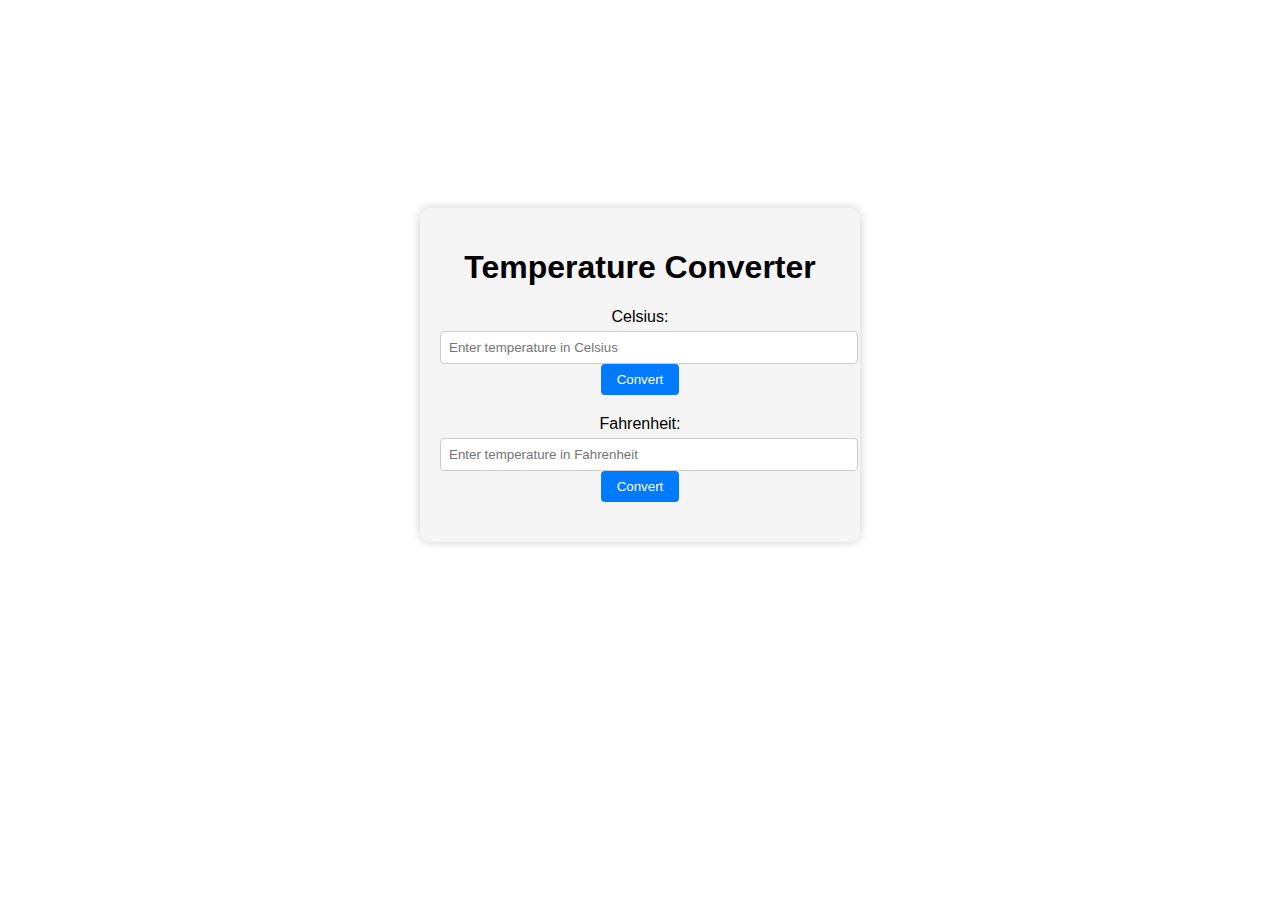
<file: Oasis Infobyte/Temprature-Converter/index.html>
<!DOCTYPE html>
<html lang="en">
<head>
    <meta charset="UTF-8">
    <meta name="viewport" content="width=device-width, initial-scale=1.0">
    <title>Temperature Converter</title>
    <link rel="stylesheet" href="style.css">
</head>
<body>
    <div class="container">
        <h1>Temperature Converter</h1>
        <div class="input-group">
            <label for="celsius">Celsius:</label>
            <input type="number" id="celsius" placeholder="Enter temperature in Celsius">
            <button onclick="convertToCelsius()">Convert</button>
        </div>
        <div class="input-group">
            <label for="fahrenheit">Fahrenheit:</label>
            <input type="number" id="fahrenheit" placeholder="Enter temperature in Fahrenheit">
            <button onclick="convertToFahrenheit()">Convert</button>
        </div>
    </div>

    <script src="script.js"></script>
</body>
</html>
</file>
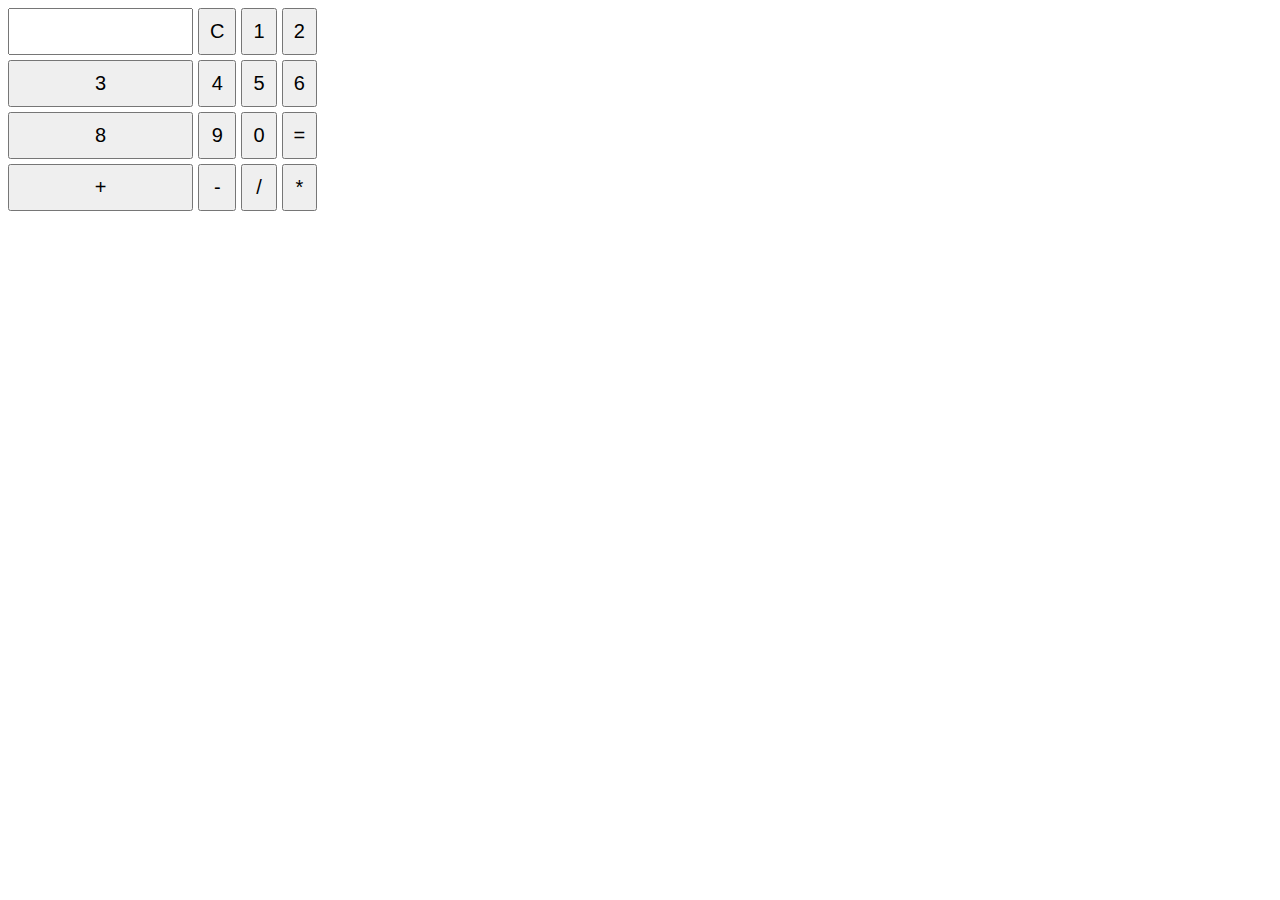
<file: Oasis Infobyte/calculator/calculator.html>
<!DOCTYPE html>
<html>
<head>
    <link rel="stylesheet" type="text/css" href="calculator.css">
</head>
<body>
    <div class="calculator">
        <input type="number" id="display" required>
        <button onclick="clearDisplay()">C</button>
        <button onclick="appendToDisplay('7')">1</button>
        <button onclick="appendToDisplay('7')">2</button>
        <button onclick="appendToDisplay('7')">3</button>
        <button onclick="appendToDisplay('7')">4</button>
        <button onclick="appendToDisplay('7')">5</button>
        <button onclick="appendToDisplay('7')">6</button>
        <button onclick="appendToDisplay('7')">8</button>
        <button onclick="appendToDisplay('7')">9</button>
        <button onclick="appendToDisplay('7')">0</button>
        <!-- Add buttons for digits and operators -->
        <button onclick="calculate()">=</button>
        <button onclick="calculate()">+</button>
        <button onclick="calculate()">-</button>
        <button onclick="calculate()">/</button>
        <button onclick="calculate()">*</button>
    </div>
    <script src="calculator.js"></script>
</body>
</html>
</file>
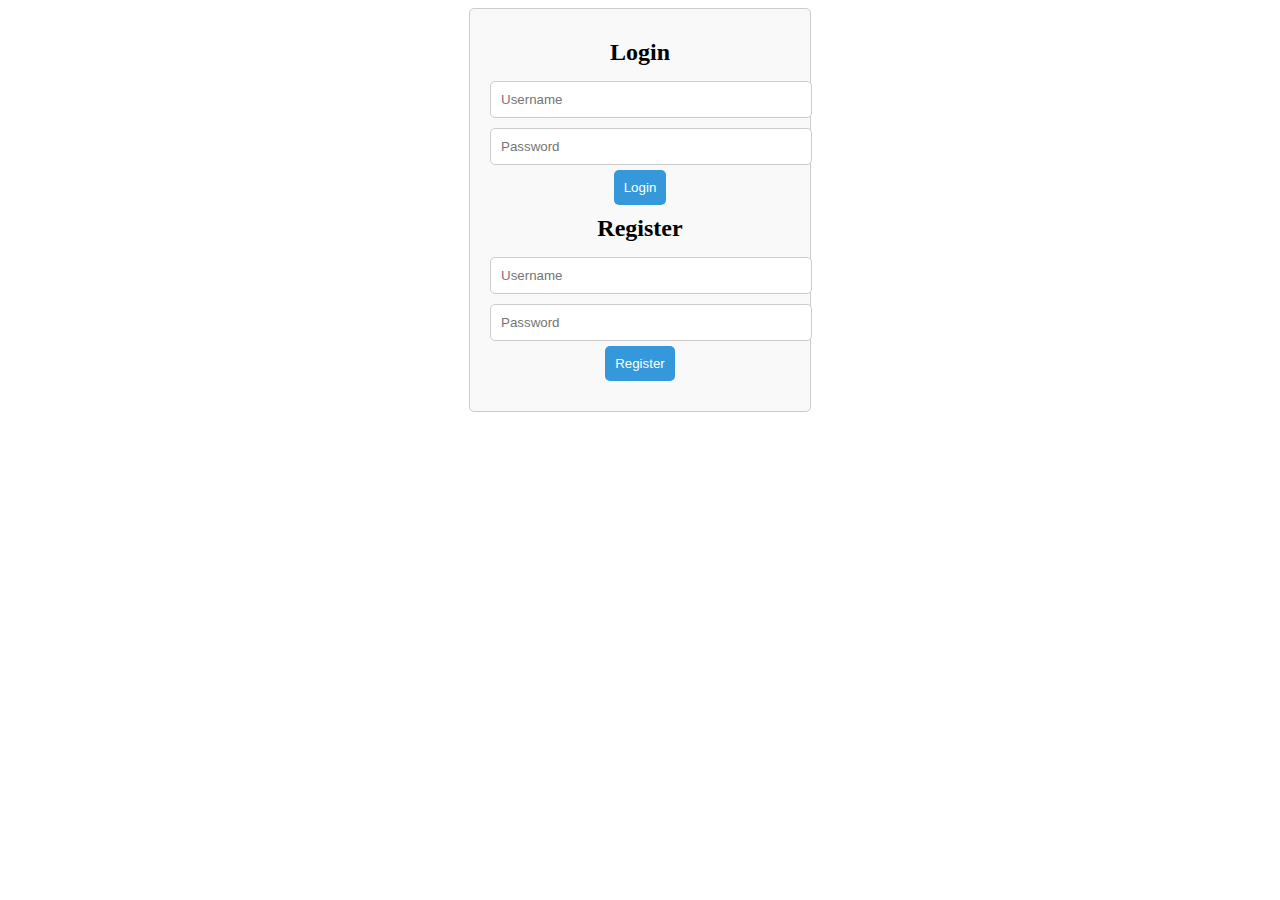
<file: Oasis Infobyte/Login-Authentication/Login-Authentication.html>
<!DOCTYPE html>
<html>
<head>
    <title>Login Authentication System</title>
    <link rel="stylesheet" type="text/css" href="Login-Authentication.css">
</head>
<body>
    <div class="container">
        <h2>Login</h2>
        <form id="loginForm">
            <input type="text" id="loginUsername" placeholder="Username" required>
            <input type="password" id="loginPassword" placeholder="Password" required>
            <button type="submit">Login</button>
        </form>
        <h2>Register</h2>
        <form id="registerForm">
            <input type="text" id="registerUsername" placeholder="Username" required>
            <input type="password" id="registerPassword" placeholder="Password" required>
            <button type="submit">Register</button>
        </form>
        <div id="message"></div>
    </div>
    <script src="Login-Authentication.js"></script>
</body>
</html>
</file>
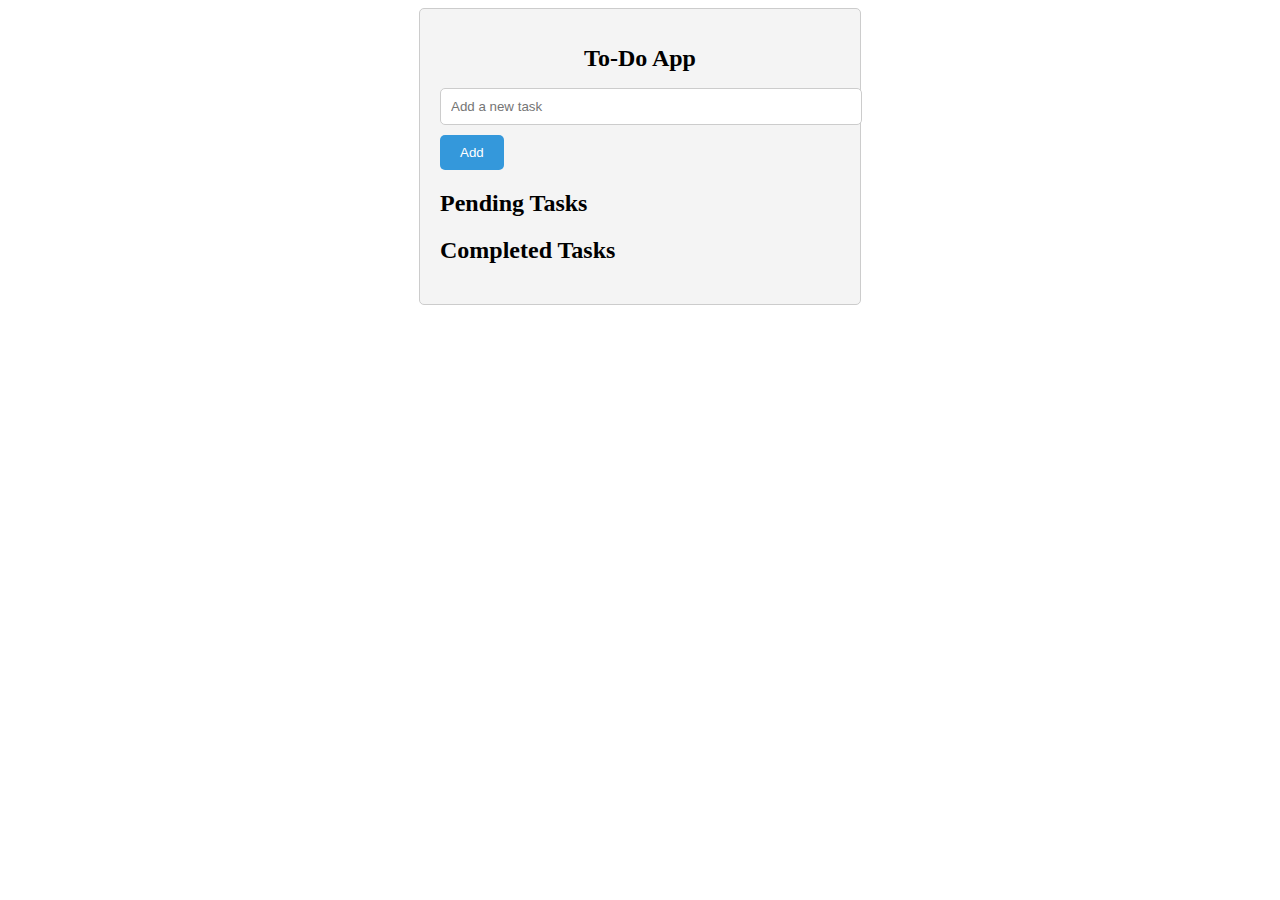
<file: Oasis Infobyte/To-Do App/To-Do.html>
<!DOCTYPE html>
<html>
<head>
    <link rel="stylesheet" type="text/css" href="To-Do.css">
</head>
<body>
    <div class="app">
        <h1>To-Do App</h1>
        <input type="text" id="taskInput" placeholder="Add a new task">
        <button id="addTask">Add</button>
        <div id="pendingTasks">
            <h2>Pending Tasks</h2>
            <ul id="pendingList">
                <!-- Pending tasks will be added here -->
            </ul>
        </div>
        <div id="completedTasks">
            <h2>Completed Tasks</h2>
            <ul id="completedList">
                <!-- Completed tasks will be added here -->
            </ul>
        </div>
    </div>
    <script src="To-Do.js"></script>
</body>
</html>
</file>
<file: Oasis Infobyte/Temprature-Converter/style.css>
body {
    font-family: Arial, sans-serif;
    padding-top: 200px;
}

.container {
    max-width: 400px;
    margin: 0 auto;
    padding: 20px;
    text-align: center;
    background-color: #f5f5f5;
    border-radius: 10px;
    box-shadow: 0 0 10px rgba(0, 0, 0, 0.2); 
    
}

.input-group {
    margin-bottom: 20px;
}

label {
    display: block;
    margin-bottom: 5px;
}

input {
    width: 100%;
    padding: 8px;
    border: 1px solid #ccc;
    border-radius: 4px;
}

button {
    background-color: #007BFF;
    color: #fff;
    border: none;
    border-radius: 4px;
    padding: 8px 16px;
    cursor: pointer;
}

button:hover {
    background-color: #0056b3;
}
</file>
<file: Oasis Infobyte/calculator/calculator.css>
.calculator {
    display: grid;
    grid-template-columns: repeat(4, 1fr);
    gap: 5px;
    width: 250px;
}

button {
    padding: 10px;
    font-size: 20px;
}
</file>
<file: Oasis Infobyte/Login-Authentication/Login-Authentication.css>
.container {
    max-width: 300px;
    margin: 0 auto;
    padding: 20px;
    text-align: center;
    border: 1px solid #ccc;
    border-radius: 5px;
    background-color: #f9f9f9;
}

h2 {
    margin: 10px 0;
}

form {
    text-align: center;
}

input {
    width: 100%;
    padding: 10px;
    margin: 5px 0;
    border: 1px solid #ccc;
    border-radius: 5px;
}

button {
    padding: 10px;
    background-color: #3498db;
    color: #fff;
    border: none;
    border-radius: 5px;
    cursor: pointer;
}

#message {
    margin: 10px 0;
    color: #f00;
    font-weight: bold;
}
</file>
<file: Oasis Infobyte/To-Do App/To-Do.css>
.app {
    max-width: 400px;
    margin: 0 auto;
    padding: 20px;
    background-color: #f4f4f4;
    border: 1px solid #ccc;
    border-radius: 5px;
}

h1 {
    text-align: center;
    font-size: 24px;
}

input[type="text"] {
    width: 100%;
    padding: 10px;
    margin-bottom: 10px;
    border: 1px solid #ccc;
    border-radius: 5px;
}

button {
    padding: 10px 20px;
    background-color: #3498db;
    color: #fff;
    border: none;
    border-radius: 5px;
    cursor: pointer;
}

ul {
    list-style-type: none;
}

li {
    margin: 5px 0;
}

.completed {
    text-decoration: line-through;
}
</file>
